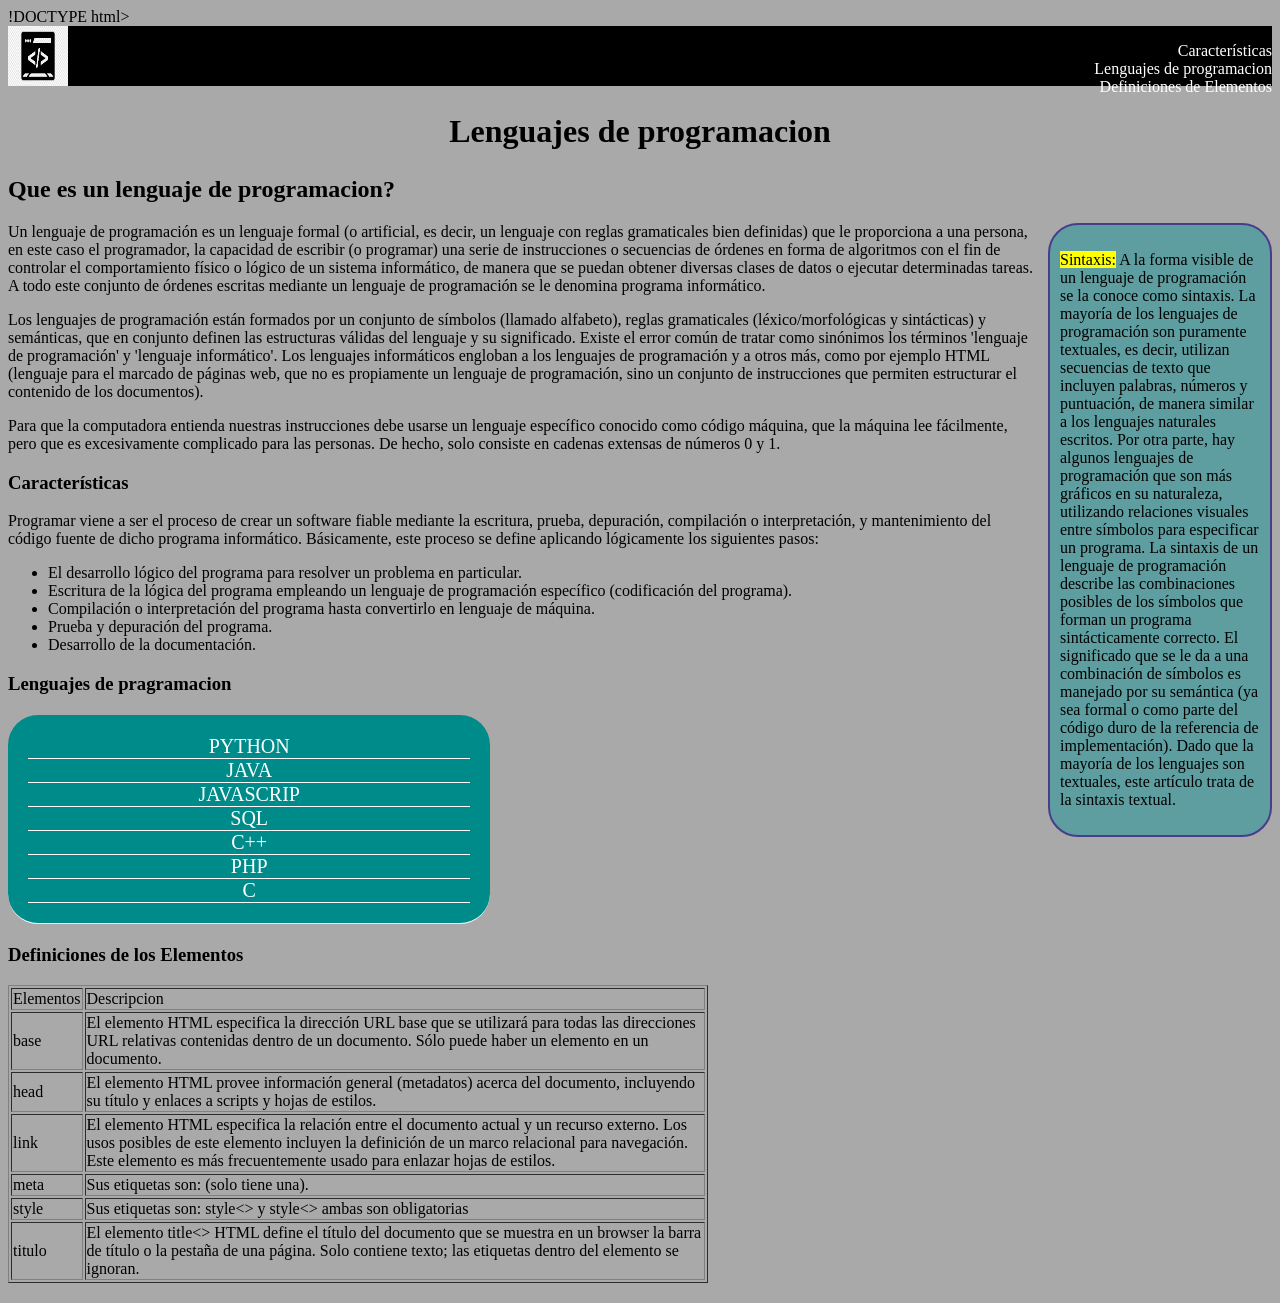
<file: index.html>
!DOCTYPE html>
<html lang="es">
<head>
    <meta charset="UTF-8">
    <meta http-equiv="X-UA-Compatible" content="IE=edge">
    <meta name="viewport" content="width=device-width, initial-scale=1.0">
    <title>Lenguajes de programacion ejercicio</title>
    <link rel="stylesheet" href="style.css"/>

<main>
  <body>
    <header class="hearder main">
      <img src="images/codeimg.png" alt="imagen del logo" width="60" height="60px">
      <nav>
        <UL class="header-nav-ul">
          <li>Características</li>
          <li>Lenguajes de programacion</li>
          <li>Definiciones de Elementos</li>
        </UL>
      </nav>
    </header> 
    <section>
       <h1>Lenguajes de programacion</h1>

       <h2>Que es un lenguaje de programacion?</h2>

       <aside><p> <mark>Sintaxis:</mark> 
       A la forma visible de un lenguaje de programación se la conoce como sintaxis. La mayoría de los lenguajes de programación son puramente textuales, es decir, utilizan secuencias de texto que incluyen palabras, números y puntuación, de manera similar a los lenguajes naturales escritos. Por otra parte, hay algunos lenguajes de programación que son más gráficos en su naturaleza, utilizando relaciones visuales entre símbolos para especificar un programa.

       La sintaxis de un lenguaje de programación describe las combinaciones posibles de los símbolos que forman un programa sintácticamente correcto. El significado que se le da a una combinación de símbolos es manejado por su semántica (ya sea formal o como parte del código duro de la referencia de implementación). Dado que la mayoría de los lenguajes son textuales, este artículo trata de la sintaxis textual.</p></aside>

      <p>Un lenguaje de programación es un lenguaje formal (o artificial, es decir, un lenguaje con reglas gramaticales bien definidas) que le proporciona a una persona, en este caso el programador, la capacidad de escribir (o programar) una serie de instrucciones o secuencias de órdenes en forma de algoritmos con el fin de controlar el comportamiento físico o lógico de un sistema informático, de manera que se puedan obtener diversas clases de datos o ejecutar determinadas tareas. A todo este conjunto de órdenes escritas mediante un lenguaje de programación se le denomina programa informático. </p>
       

       <p>Los lenguajes de programación están formados por un conjunto de símbolos (llamado alfabeto), reglas gramaticales (léxico/morfológicas y sintácticas) y semánticas, que en conjunto definen las estructuras válidas del lenguaje y su significado. Existe el error común de tratar como sinónimos los términos 'lenguaje de programación' y 'lenguaje informático'. Los lenguajes informáticos engloban a los lenguajes de programación y a otros más, como por ejemplo HTML (lenguaje para el marcado de páginas web, que no es propiamente un lenguaje de programación, sino un conjunto de instrucciones que permiten estructurar el contenido de los documentos).</p> 

       <p>Para que la computadora entienda nuestras instrucciones debe usarse un lenguaje específico conocido como código máquina, que la máquina lee fácilmente, pero que es excesivamente complicado para las personas. De hecho, solo consiste en cadenas extensas de números 0 y 1.</p> 
       
      

         <section>
            <h3>Características</h3>
             Programar viene a ser el proceso de crear un software fiable mediante la escritura, prueba, depuración, compilación o interpretación, y mantenimiento del código fuente de dicho programa informático. Básicamente, este proceso se define aplicando lógicamente los siguientes pasos:
                <ul>
                  <li>El desarrollo lógico del programa para resolver un problema en particular.</li>
                  <li>Escritura de la lógica del programa empleando un lenguaje de programación específico (codificación del programa).</li>
                  <li>Compilación o interpretación del programa hasta convertirlo en lenguaje de máquina.</li>
                  <li>Prueba y depuración del programa.</li>
                  <li>Desarrollo de la documentación.</li>
                </ul>
            <h3>Lenguajes de pragramacion</h3>
                <ul class="ul-li">
                    <li class="li-ul">Python</li>
                    <li class="li-ul">Java</li>
                    <li class="li-ul">JavaScrip</li>
                    <li class="li-ul">SQL</li>
                    <li class="li-ul">C++</li>
                    <li class="li-ul">PHP</li>
                    <li class="li-ul">C</li>
                </ul> 
          </section> 
          
          <article>
            <h3>Definiciones de los Elementos</h3>

            <table border="1" width="700" height="200">
              <thead>
              <tr>
                <td>Elementos</td>
                <td>Descripcion</td>
              </tr>
             </thead>
             <body>
              <tr>
                <td>base</td>
                <td>El elemento HTML <base> especifica la dirección URL base que se utilizará para todas las direcciones URL relativas contenidas dentro de un documento. Sólo puede haber un elemento <base> en un documento.</td>
              </tr>
              <tr>
                <td>head</td>
                <td>El elemento HTML <head> provee información general (metadatos) acerca del documento, incluyendo su título y enlaces a scripts y hojas de estilos.</td>
              </tr>
              <tr>
                <td>link</td>
                <td>El elemento HTML <link> especifica la relación entre el documento actual y un recurso externo. Los usos posibles de este elemento incluyen la definición de un marco relacional para navegación. Este elemento es más frecuentemente usado para enlazar hojas de estilos.</td>
              </tr>
              <tr>
                <td>meta</td>
                <td>Sus etiquetas son: <meta> (solo tiene una).</td>
              </tr>
              <tr>
                <td>style</td>
                <td>Sus etiquetas son: style<> y style<> ambas son obligatorias</td>
              </tr>
              <tr>
                <td>titulo</td>
                <td>El elemento title<> HTML define el título del documento que se muestra en un browser la barra de título o la pestaña de una página. Solo contiene texto; las etiquetas dentro del elemento se ignoran.</td>
              </tr>
             </body>





            </table>
          </article>
     </section>
     
     <body>
      <header>
        <main>
          <article>
            <h2></h2>
          </article>




        </main>




     </header>






     </body>





  </body>
</main> 


</html>
</file>
<file: style.css>
/*main content*/


body{
    background-color: darkgray;
}
.hearder{
    width: 100%;
    height: 60px;
    background-color:black ; 
    display:  flex;
    justify-content: space-between;
}


.header-nav-ul{

    list-style: none;
    display: ;
    
    color: white;
    text-align: right;

    
    


}


h1{

    font-family:Arial, Helvetica, sans-serif sans-serif;
    font-weight: 700px;
    text-align: center;
    color: black;
    font-size: xx-large;


}


h2{ 
    font-family: Georgia, 'Times New Roman', Times, serif;
    color: black;
    font: weight 300px; ;
}

aside{
    width: 25%;
    max-width: 200px;
    min: width 100px; 
    float: right;
    background-color: cadetblue;
    border: darkslateblue solid 2px;
    padding: 10px;
    margin-left: 10px;
    margin-bottom: 10px;
    border-radius: 30px;
}

.li-ul{
    border-bottom: 1px solid white;
    transition: all 1s;
}
.ul-li{
    list-style: none;
    padding: 20px;
    background-color: darkcyan;
    width: 35%;
    text-align: center;
    border-bottom: 1px solid white;
    font-size: 20px;
    font-family: fantasy;
    color: white;
    text-transform: uppercase;
    cursor: pointer;
    border-radius: 30px;
    
}
</file>
